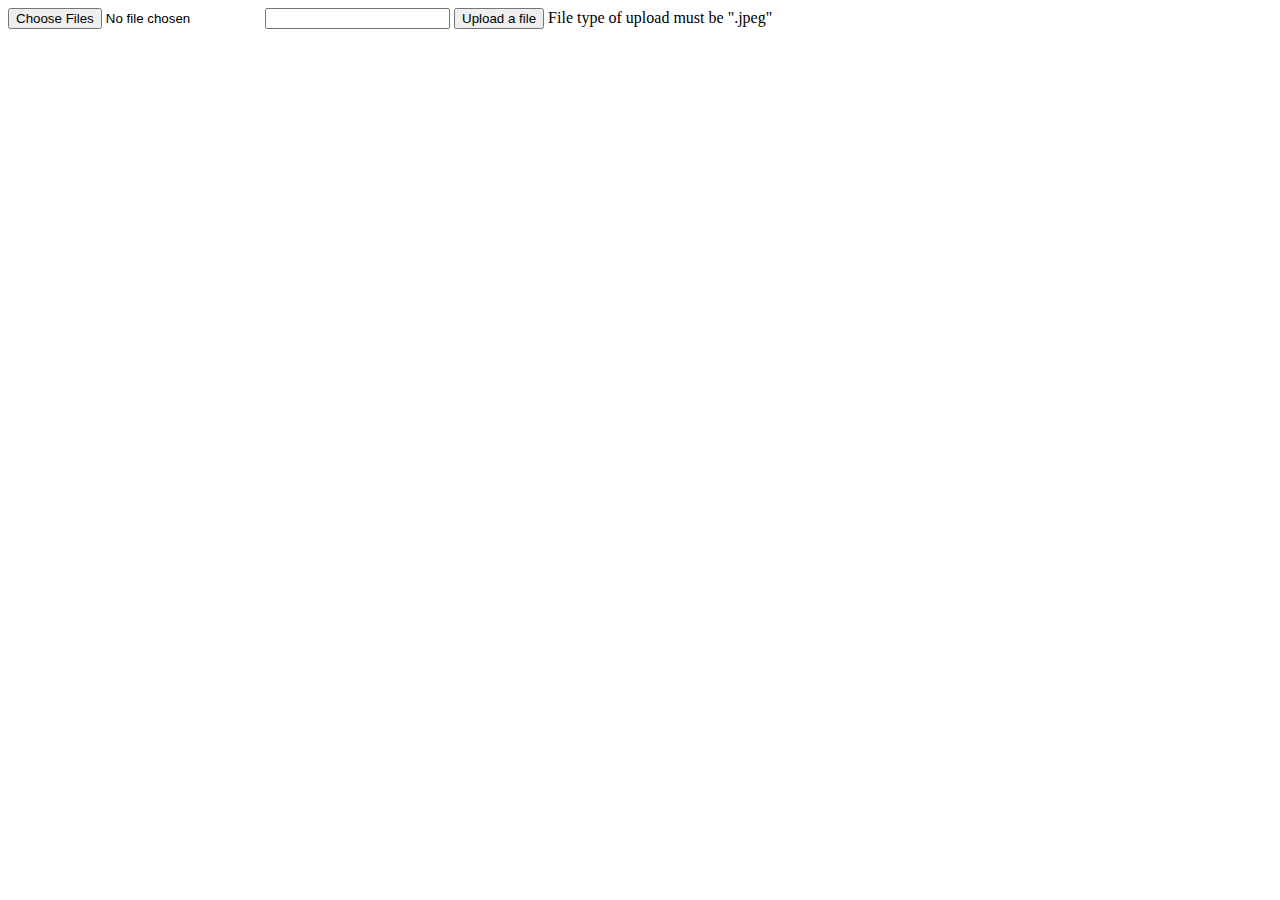
<file: templates/upload.html>
<html>
   <title>User Input Form</title>
   <body>
      <form action = "http://localhost:5000/uploader" method = "POST" 
         enctype = "multipart/form-data">
         <input type = "file" name = "file" multiple/>
         <input type = "email" name = "email" multiple/>
         <input type = "submit" value="Upload a file"/>
         <span>File type of upload must be ".jpeg"</span>
      </form>
   </body>
</html>
</file>
